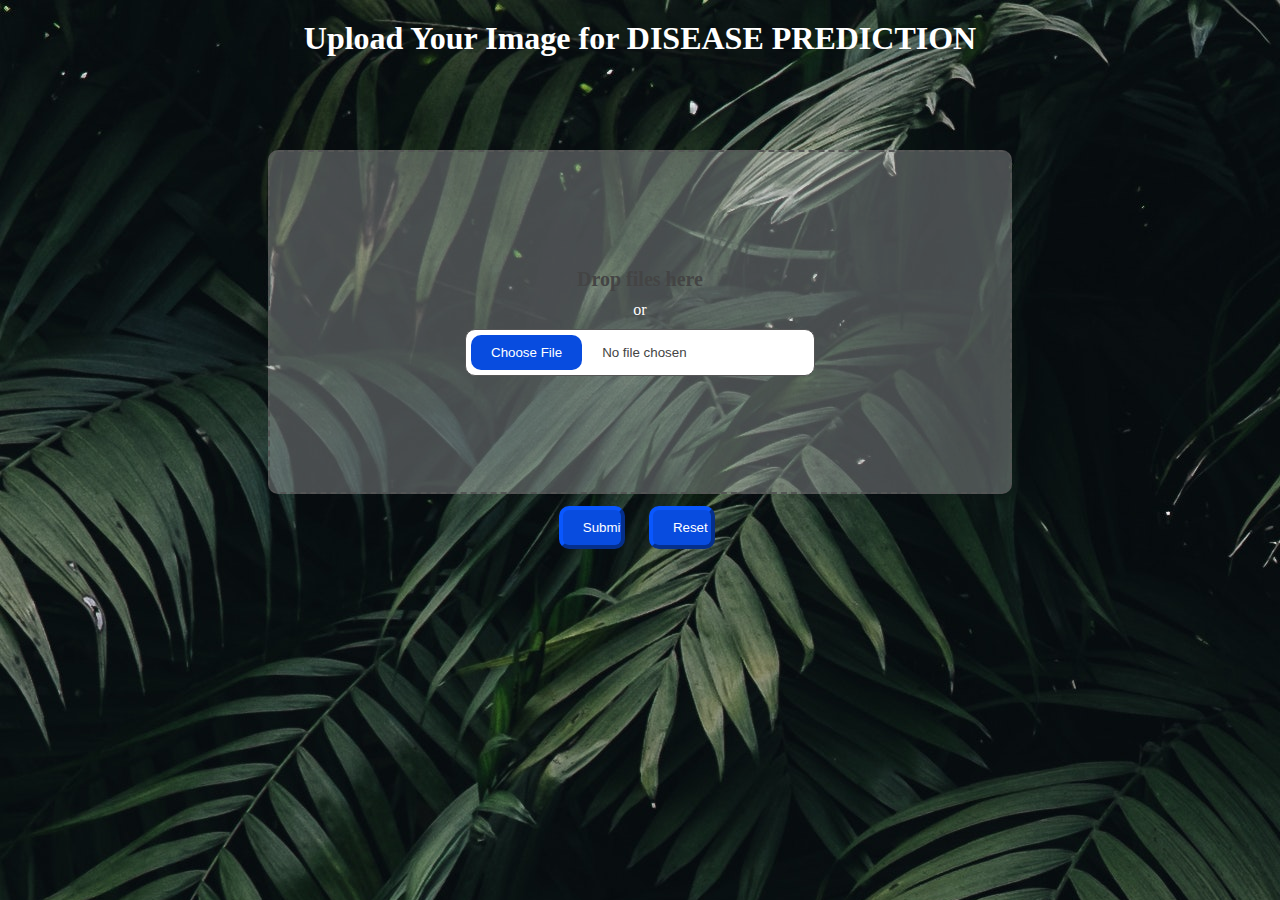
<file: templates/index.html>
<html>

<head>
    <meta charset="UTF-8">
    <meta name="viewport" content="width=device-width, initial-scale=1.0">
    <title>Upload Image</title>
</head>


<body >

  <h1 style="color: #fff;" align="center">Upload Your Image for DISEASE PREDICTION </h1>
  <br>
  <br><br><br>  
  <form id="image-form" action="{{ url_for('result') }}" method="POST" enctype="multipart/form-data">
<label for="images" class="drop-container">
  <span class="drop-title">Drop files here</span>
  or
  <input type="file" id="images" accept="image/*" name="in_img" required>
</label>
 <div style="margin-left: 43%; margin-top: 1%;"><input class="button_" type="submit">  <input class="button_" type="reset"></div>
</form>
<style>


  body {
  margin: 20px 60px;
  /*background-image: url(static/images/leaf.jpg);*/
  background-image: url("leaf.jpg");
}

.drop-container {
  position: relative;
  display: flex;
  gap: 10px;
  flex-direction: column;
  justify-content: center;
  align-items: center;
  height: 300px;
  width: 700px;
  padding: 20px;
  border-radius: 10px;
  border: 2px dashed #555;
  background: #e7e7e74b;
  color: #ffffff;
  cursor: pointer;
  transition: background .2s ease-in-out, border .2s ease-in-out;
  margin: auto;
}

.drop-container:hover {
  background: #eee;
  border-color: #111;
}

.drop-container:hover .drop-title {
  color: #222;
}

.drop-title {
  color: #444;
  font-size: 20px;
  font-weight: bold;
  text-align: center;
  transition: color .2s ease-in-out;
}

input[type=file] {
  width: 350px;
  max-width: 100%;
  color: #444;
  padding: 5px;
  background: #fff;
  border-radius: 10px;
  border: 1px solid #555;
}

input[type=file]::file-selector-button {
  margin-right: 20px;
  border: none;
  background: #084cdf;
  padding: 10px 20px;
  border-radius: 10px;
  color: #fff;
  cursor: pointer;
  transition: background .2s ease-in-out;
}



input[type=file]::file-selector-button:hover {
  background: #0d45a5;
}

.button_{
  margin-right: 20px;
  border:1;
  border-width: 4px;
  border-color: #084cdf;
  background: #084cdf;
  padding: 10px 20px;
  border-radius: 10px;
  color: #fff;
  cursor: pointer;
  width: 10%;
  height: 5%;
  transition-duration: 0.4s;
}

.button_:hover{
  color: #084cdf; 
  background-color: white;
}
</style>
</body>

</html>
</file>
